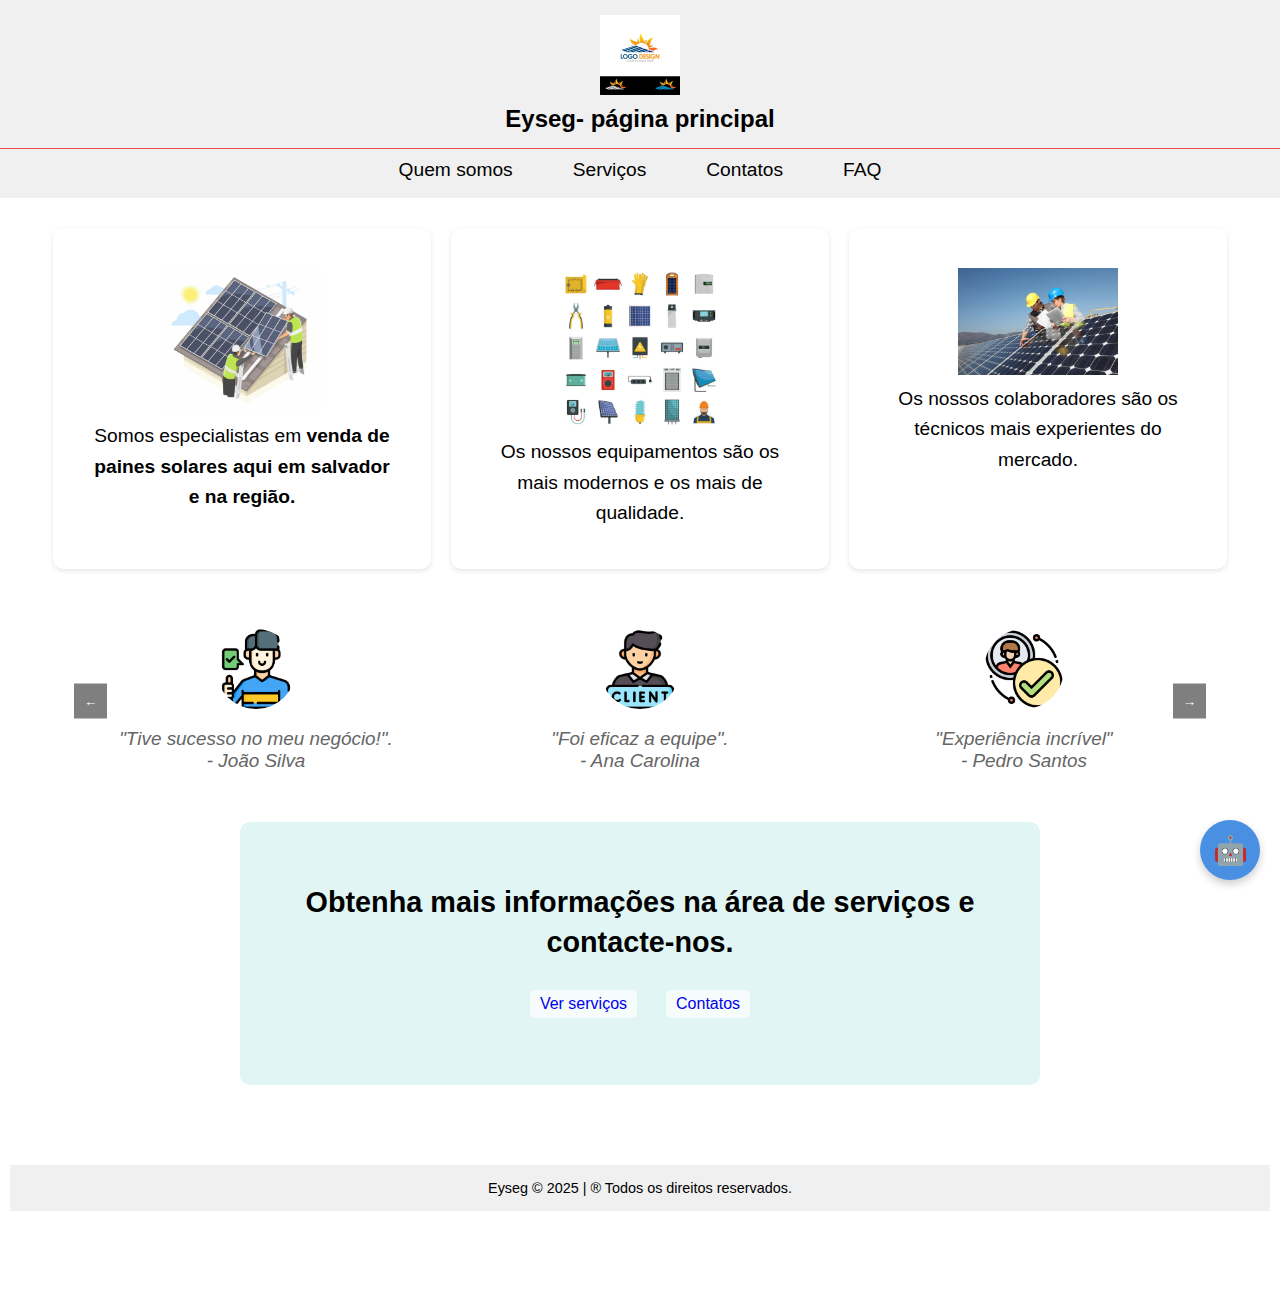
<file: index.html>
<!DOCTYPE html>
<html lang="pt-BR">

<head>
    <meta charset="UTF-8">
    <meta http-equiv="X-UA-Compatible" content="IE=edge">
    <meta name="viewport" content="width=device-width, initial-scale=1.0">
    <title>Eyseg</title>
    <link rel="stylesheet" href="./style/estilo.css">
    <link rel="shortcut icon" href="imagens/logo.jpg" type="logo/png">
    <meta name="description"
        content="Especialistas em venda de paines solares, oferecendo soluções inovadoras para otimização de processos empresariais. Conheça nossos serviços e entre em contato conosco">
</head>

<body>
    <header class="container-cabecalho">
        <img src="./imagens/logo.jpg" alt="Logo da empresa" title="paines solares" class="logo">
        <h3>Eyseg- página principal</h3>
        <button id="menu-toggle" class="menu-toggle" aria-label="Abrir menu" aria-expanded="false">
            <span class="hamburger"></span>
        </button>
    </header>
    <nav class="container-navegacao" id="nav-menu">
        <button id="close-menu-btn" class="close-menu-btn" aria-label="Fechar menu">&times;</button>
        <img src="./imagens/logo.jpg" alt="Logo da empresa" class="menu-logo">
        <ul class="nav-menu">
            <li><a href="./index.html">Quem somos</a></li>
            <li><a href="./servico.html">Serviços</a></li>
            <li><a href="./contatos.html">Contatos</a></li>
            <li><a href="./faq.html">FAQ</a></li>
        </ul>
    </nav>
    <main>
        <section class="container-quem-somos">
            <article class="servico animate-on-scroll">
                <img src="imagens/especialista.webp" class="icone" alt="paines solares">
                <p class="servico-texto">
                    Somos especialistas em <span class="servico-texto-realce">venda de paines solares aqui em salvador e na região.</span><br>
                                 </p>
            </article>
            <article class="servico animate-on-scroll">
                <img src="imagens/equipamentos.jpeg" class="icone" alt="equipamentos modernos">
                <p class="servico-texto">
                    Os nossos equipamentos são os mais modernos e os mais de qualidade.
                </p>
            </article>
            <article class="servico animate-on-scroll">
                <img src="imagens/colaboradores.jpg" class="icone" alt="colaboradores experientes">
                <p class="servico-texto">
                    Os nossos colaboradores são os técnicos mais experientes do mercado.
                </p>
            </article>
        </section>
        <section class="carousel-container">
            <div class="carousel-track">
                <div class="carousel-slide">
                    <img src="imagens/cliente1.png" alt="Cliente 1" class="client-image">
                    <blockquote class="testimonial">
                        <p class="testimonial">"Tive sucesso no meu negócio!".</p>
                        <cite class="testimonial">- João Silva</cite>
                    </blockquote>
                </div>
                <div class="carousel-slide">
                    <img src="imagens/cliente2.png" alt="Cliente 2" class="client-image">
                    <blockquote class="testimonial">
                        <p class="testimonial">"Foi eficaz a equipe".</p>
                        <cite class="testimonial">- Ana Carolina</cite>
                    </blockquote>
                </div>
                <div class="carousel-slide">
                    <img src="imagens/cliente3.png" alt="Cliente 3" class="client-image">
                    <blockquote class="testimonial">
                        <p class="testimonial">"Experiência incrível"</p>
                        <cite class="testimonial">- Pedro Santos</cite>
                    </blockquote>
                </div>
                <div class="carousel-slide">
                    <img src="imagens/cliente4.jpg" alt="Cliente 4" class="client-image">
                    <blockquote class="testimonial">
                        <p class="testimonial">"Equipe fantástica"</p>
                        <cite class="testimonial">- Pedro Oliveira</cite>
                    </blockquote>
                </div>
                <div class="carousel-slide">
                    <img src="imagens/cliente5.png" alt="Cliente 5" class="client-image">
                    <blockquote class="testimonial">
                        <p class="testimonial">"Profissionais compromissados"</p>
                        <cite class="testimonial">- João Gilberto</cite>
                    </blockquote>
                </div>
                <div class="carousel-slide">
                    <img src="imagens/cliente6.png" alt="Cliente 6" class="client-image">
                    <blockquote class="testimonial">
                        <p class="testimonial">"Adoro o clima, bem agradável"</p>
                        <cite class="testimonial">- João Silva</cite>
                    </blockquote>
                </div>
                <div class="carousel-slide">
                    <img src="imagens/cliente7.webp" alt="Cliente 8" class="client-image">
                    <blockquote class="testimonial">
                        <p class="testimonial">"Paines solares de qualidade"</p>
                        <cite class="testimonial">- João Alberto</cite>
                    </blockquote>
                </div>
            </div>
            <button class="carousel-prev">←</button>
            <button class="carousel-next">→</button>
        </section>
        <section class="container-servicos-contactos animate-on-scroll">
            <h1>Obtenha mais informações na área de serviços e contacte-nos.</h1>
            <div class="botoes-servicos-contactos">
                <a href="servico.html" class="botao">Ver serviços</a>
                <a href="contatos.html" class="botao">Contatos</a>
            </div>
        </section>
    </main>
    <footer class="animate-footer">
        Eyseg &copy; 2025 | &reg; Todos os direitos reservados.
    </footer>
    <div class="chatbot-container">
        <div id="chatbot-window">
            <div class="chatbot-header">
                <span>Assistente de IA</span>
                <button id="close-chatbot">&times;</button>
            </div>
            <div class="chatbot-messages" id="chatbot-messages"></div>
            <div class="chatbot-input">
                <input type="text" id="user-input" placeholder="Digite 'Quem somos', 'Serviços' ou 'Contato'...">
                <button id="send-message">Enviar</button>
            </div>
        </div>
        <button id="chatbot-toggle" aria-label="Abrir chat">🤖</button>
    </div>
    <script src="./script/script.js"></script>
</body>

</html>
</file>
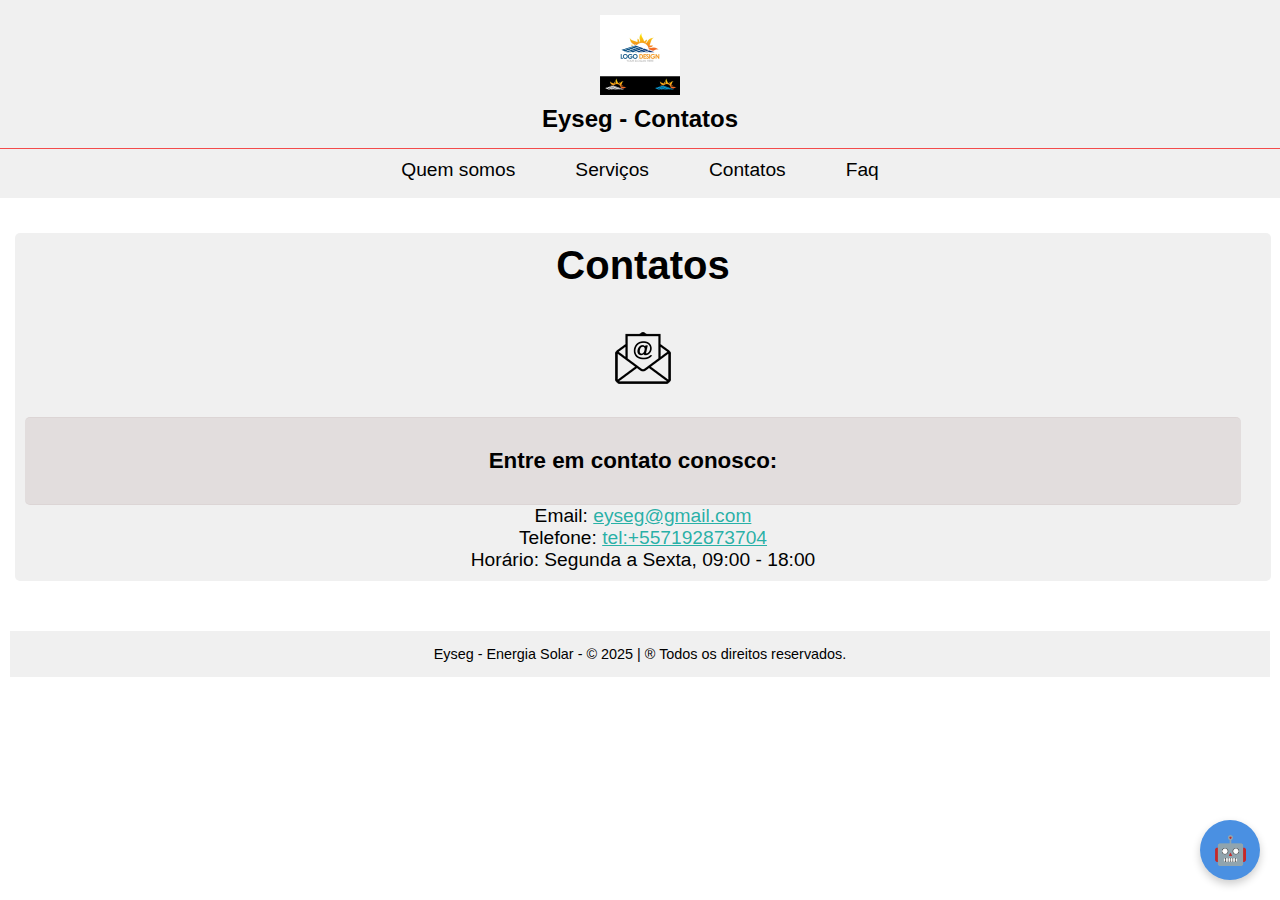
<file: contatos.html>
<!DOCTYPE html>
<html lang="pt-BR">

<head>
    <meta charset="UTF-8">
    <meta http-equiv="X-UA-Compatible" content="IE=edge">
    <meta name="viewport" content="width=device-width, initial-scale=1.0">
    <meta name="description" content="Página de contatos para a empresa EYSEG.">
    <title>Eyseg</title>
    <link rel="stylesheet" href="./style/estilo.css">
    <link rel="shortcut icon" href="imagens/logo.jpg" type="logo/png">
</head>

<body>
    <header class="container-cabecalho">
        <img src="imagens/logo.jpg" alt="Logo da empresa" title="paines solares" class="logo">
        <h3>Eyseg - Contatos</h3>
        <button id="menu-toggle" class="menu-toggle" aria-label="Abrir menu" aria-expanded="false">
            <span class="hamburger"></span>
        </button>
    </header>
    <nav class="container-navegacao" id="nav-menu">
        <button id="close-menu-btn" class="close-menu-btn" aria-label="Fechar menu">&times;</button>
        <img src="imagens/logo.jpg" alt="Logo da empresa" class="menu-logo">
        <ul class="nav-menu">
            <li><a href="index.html">Quem somos</a></li>
            <li><a href="servico.html">Serviços</a></li>
            <li><a href="contatos.html">Contatos</a></li>
            <li><a href="Faq.html">Faq</a></li>
        </ul>
    </nav>
    <main>
        <section class="container-contatos animate-on-scroll">
            <h1>Contatos</h1>
            <img src="imagens/icon_email.png" alt="Contato" class="contact-image">
            <h3>Entre em contato conosco:</h3>
            <p>Email: <a href="eyseg@gmail.com">eyseg@gmail.com</a></p>
            <p>Telefone: <a href="tel:+557192873704">tel:+557192873704</a></p>
            <p>Horário: Segunda a Sexta, 09:00 - 18:00</p>
        </section>
    </main>
    <footer class="animate-footer">
       Eyseg - Energia Solar - &copy; 2025 | &reg; Todos os direitos reservados.
    </footer>
    <div class="chatbot-container">
        <div id="chatbot-window">
            <div class="chatbot-header">
                <span>Assistente de eyseg</span>
                <button id="close-chatbot">&times;</button>
            </div>
            <div class="chatbot-messages" id="chatbot-messages"></div>
            <div class="chatbot-input">
                <input type="text" id="user-input" placeholder="Digite 'Quem somos', 'Serviços' ou 'Contato'...">
                <button id="send-message">Enviar</button>
            </div>
        </div>
        <button id="chatbot-toggle" aria-label="Abrir chat">🤖</button>
    </div>
    <script src="./script/script.js"></script>
</body>

</html>
</file>
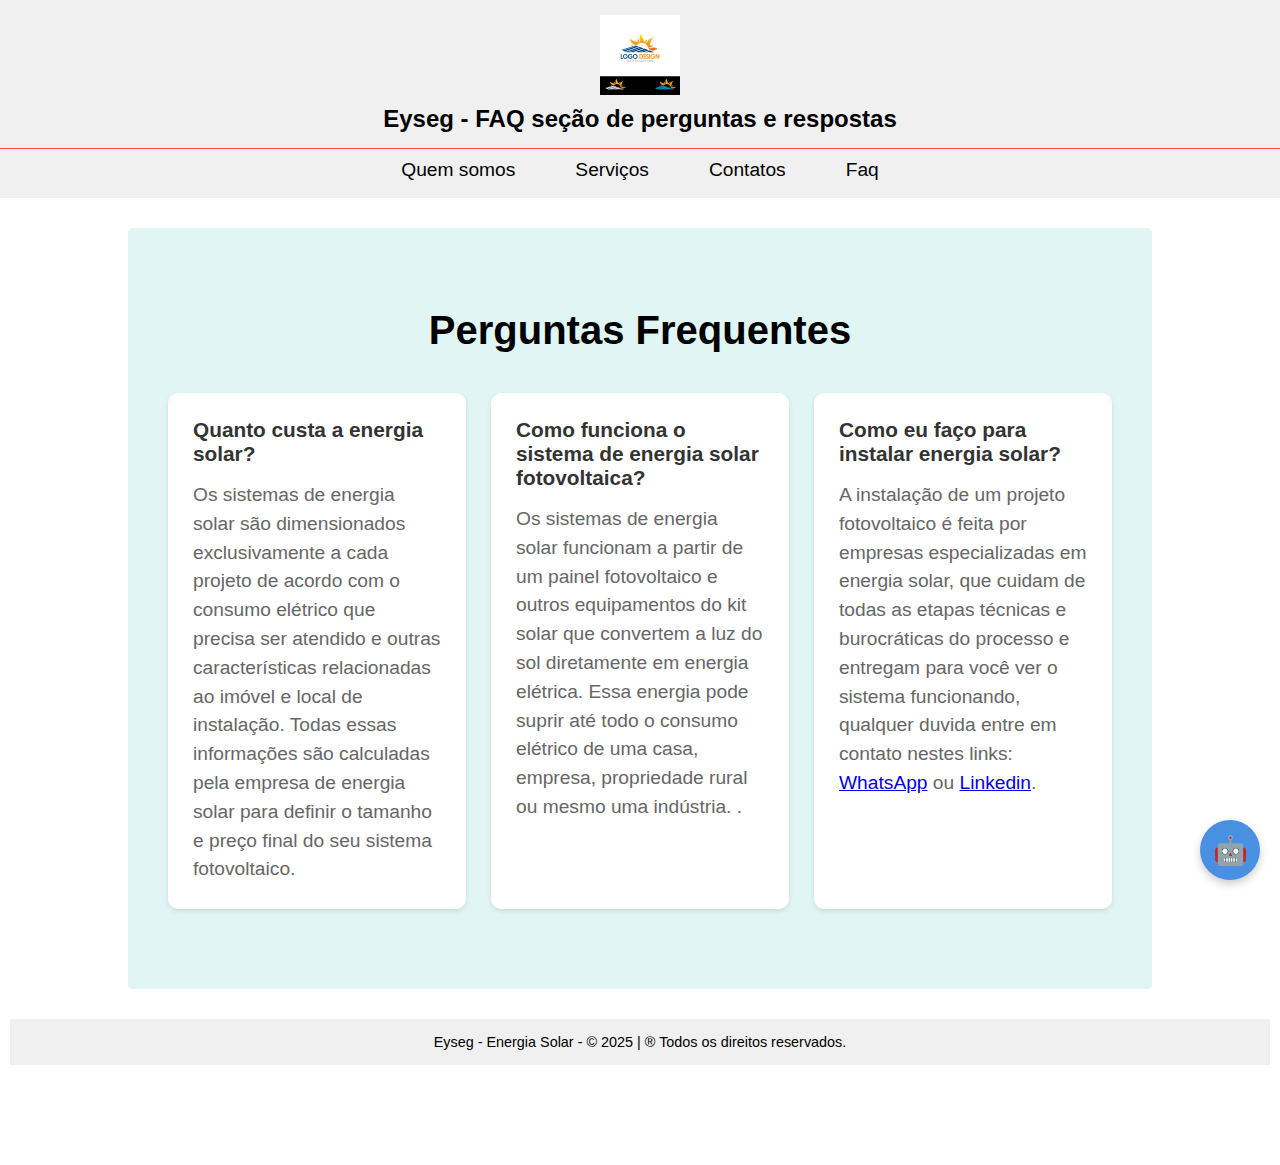
<file: faq.html>
<!DOCTYPE html>
<html lang="pt-BR">

<head>
    <meta charset="UTF-8">
    <meta http-equiv="X-UA-Compatible" content="IE=edge">
    <meta name="viewport" content="width=device-width, initial-scale=1.0">
    <meta name="description"
        content="Especialistas em venda de paines solares oferecendo soluções inovadoras para otimização de processos empresariais. Conheça nossos serviços e entre em contato!">
    <title>Eyseg</title>
    <link rel="stylesheet" href="./style/estilo.css">
    <link rel="shortcut icon" href="./imagens/logo.jpg" type="image/png">
</head>

<body>
    <header class="container-cabecalho">
        <img src="imagens/logo.jpg" alt="Logo da empresa" title="Inteligência artificial" class="logo">
        <h3>Eyseg - FAQ seção de perguntas e respostas </h3>
        <button id="menu-toggle" class="menu-toggle" aria-label="Abrir menu" aria-expanded="false">
            <span class="hamburger"></span>
        </button>
    </header>
    <nav class="container-navegacao" id="nav-menu">
        <button id="close-menu-btn" class="close-menu-btn" aria-label="Fechar menu">&times;</button>
        <ul class="nav-menu">
            <li><a href="index.html">Quem somos</a></li>
            <li><a href="servico.html">Serviços</a></li>
            <li><a href="contatos.html">Contatos</a></li>
            <li><a href="Faq.html">Faq</a></li>
        </ul>
    </nav>
    <section class="faq-section animate-on-scroll">
        <h2>Perguntas Frequentes</h2>
        <div class="faq-container" id="faq-container">
            <div class="faq-item">
                <h3 class="faq-question">Quanto custa a energia solar?</h3>
                <p class="faq-answer">Os sistemas de energia solar são dimensionados exclusivamente a cada projeto de acordo com o consumo elétrico que precisa ser atendido e outras características relacionadas ao imóvel e local de instalação. Todas essas informações são calculadas pela empresa de energia solar para definir o tamanho e preço final do seu sistema fotovoltaico. 
</p>
            </div>
            <div class="faq-item">
                <h3 class="faq-question">Como funciona o sistema de energia solar fotovoltaica?</h3>
                <p class="faq-answer">Os sistemas de energia solar funcionam a partir de um painel fotovoltaico e outros equipamentos do kit solar que convertem a luz do sol diretamente em energia elétrica. Essa energia pode suprir até todo o consumo elétrico de uma casa, empresa, propriedade rural ou mesmo uma indústria. 

.</p>
            </div>
            <div class="faq-item">
                <h3 class="faq-question">Como eu faço para instalar energia solar?</h3>
                <p class="faq-answer">A instalação de um projeto fotovoltaico é feita por empresas especializadas em energia solar, que cuidam de todas as etapas técnicas e burocráticas do processo e entregam para você ver  o sistema funcionando, qualquer duvida entre em contato nestes links: <a href="https://wa.me/557192873704" target="_blank">WhatsApp</a> ou <a
                        href="https://www.linkedin.com/in/suaempresa" target="_blank">Linkedin</a>.</p>
            </div>
        </div>
    </section>
    <footer class="animate-footer">
       Eyseg - Energia Solar - &copy; 2025 | &reg; Todos os direitos reservados.
    </footer>
    <div class="chatbot-container">
        <div id="chatbot-window">
            <div class="chatbot-header">
                <span>Assistente de Suporte</span>
                <button id="close-chatbot">&times;</button>
            </div>
            <div class="chatbot-messages" id="chatbot-messages"></div>
            <div class="chatbot-input">
                <input type="text" id="user-input" placeholder="Digite 'Quem somos', 'Serviços' ou 'Contato'...">
                <button id="send-message">Enviar</button>
            </div>
        </div>
        <button id="chatbot-toggle" aria-label="Abrir chat">🤖</button>
    </div>
    <script src="./script/script.js"></script>
</body>

</html>
</file>
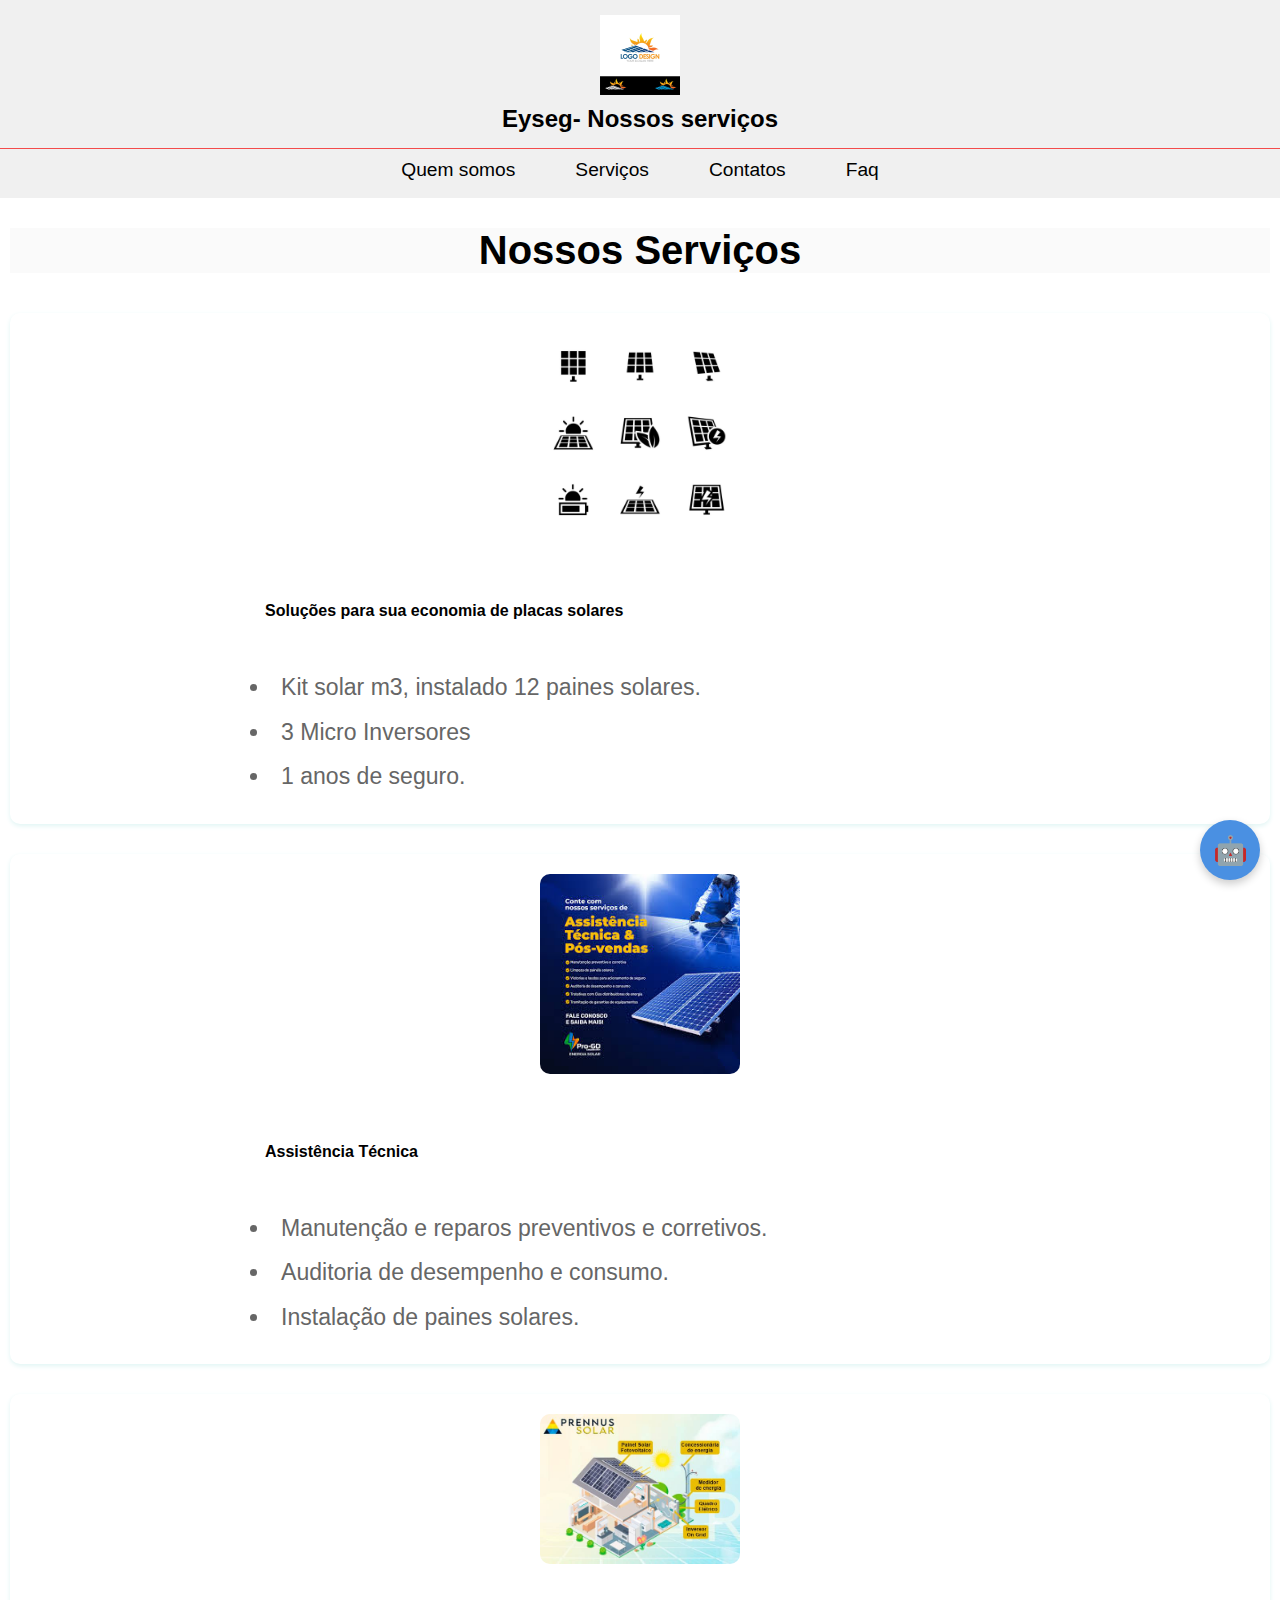
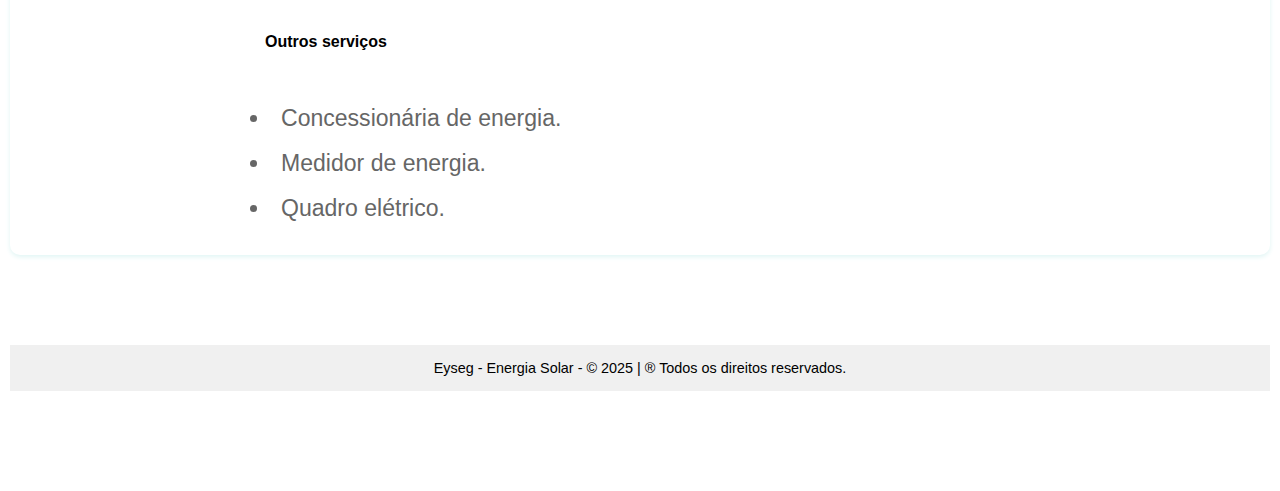
<file: servico.html>
<!DOCTYPE html>
<html lang="pt-BR">

<head>
    <meta charset="UTF-8">
    <meta http-equiv="X-UA-Compatible" content="IE=edge">
    <meta name="viewport" content="width=device-width, initial-scale=1.0">
    <meta name="description"
        content="Especialistas em venda de paines solares oferecendo soluções inovadoras para otimização de processos empresariais. Conheça nossos serviços e entre em contato!">
    <title>Eyseg</title>
    <link rel="stylesheet" href="./style/estilo.css">
    <link rel="shortcut icon" href="imagens/logo.jpg" type="logo/png">
</head>

<body>
    <header class="container-cabecalho">
        <img src="imagens/logo.jpg" alt="Logo da empresa" title="Inteligência artificial" class="logo">
        <h3>Eyseg- Nossos serviços</h3>
        <button id="menu-toggle" class="menu-toggle" aria-label="Abrir menu" aria-expanded="false">
            <span class="hamburger"></span>
        </button>
    </header>
    <nav class="container-navegacao" id="nav-menu">
        <button id="close-menu-btn" class="close-menu-btn" aria-label="Fechar menu">&times;</button>
        <img src="imagens/logo.jpg" alt="Logo da empresa" class="menu-logo">
        <ul class="nav-menu">
            <li><a href="index.html">Quem somos</a></li>
            <li><a href="servico.html">Serviços</a></li>
            <li><a href="contatos.html">Contatos</a></li>
            <li><a href="Faq.html">Faq</a></li>
        </ul>
    </nav>
    <main>
        <section class="container-servicos">
            <h1>Nossos Serviços</h1>
            <article class="servico-card">
                <img src="imagens/vendas.jpg" alt="venda de paínes solares" class="service-image">
                <h3>Soluções para sua economia de placas solares</h3>
                <ul>
                    <li>Kit solar m3, instalado 12 paines solares.</li>
                    <li>3 Micro Inversores</li>
                    <li>1 anos de seguro.</li>
                </ul>
            </article>
            <article class="servico-card">
                <img src="imagens/assistencia técnica.jpeg" alt="Assistência técnica" class="service-image">
                <h3>Assistência Técnica</h3>
                <ul>
                    <li>Manutenção e reparos preventivos e corretivos.</li>
                    <li> Auditoria de desempenho e consumo.</li>
                    <li>Instalação de paines solares.</li>
                </ul>
            </article>
            <article class="servico-card">
                <img src="imagens/servicos.jpg" alt="serviços" class="service-image">
                <h3>Outros serviços</h3>
                <ul>
                    <li>Concessionária de energia.</li>
                    <li>Medidor de energia.</li>
                    <li>Quadro elétrico.</li>
                </ul>
            </article>
        </section>
    </main>
    <footer class="animate-footer">
       Eyseg - Energia Solar - &copy; 2025 | &reg; Todos os direitos reservados.
    </footer>
    <div class="chatbot-container">
        <div id="chatbot-window">
            <div class="chatbot-header">
                <span>Assistente de suporte</span>
                <button id="close-chatbot">&times;</button>
            </div>
            <div class="chatbot-messages" id="chatbot-messages"></div>
            <div class="chatbot-input">
                <input type="text" id="user-input" placeholder="Digite 'Quem somos', 'Serviços' ou 'Contato'...">
                <button id="send-message">Enviar</button>
            </div>
        </div>
        <button id="chatbot-toggle" aria-label="Abrir chat">🤖</button>
    </div>
    <script src="./script/script.js"></script>
</body>

</html>
</file>
<file: style/estilo.css>
* {
  margin: 0;
  padding: 0;
  box-sizing: border-box;
}

body {
  font-family: "Roboto", Arial, Helvetica, sans-serif;
  background-color: white;
  padding-bottom: 100px;
}

main {
  padding: 20px 0;
  overflow: visible;
}

.container-cabecalho {
  background-color: #f0f0f0;
  display: flex;
  align-items: center;
  justify-content: space-between;
  position: sticky;
  top: 0;
  z-index: 100;
  border-bottom: 1px solid rgba(243, 0, 0, 0.692);
  padding: 10px 15px;
}

.container-cabecalho .logo {
  max-width: 60px;
  z-index: 102;
}

.container-cabecalho h3 {
  font-weight: 600;
  font-size: 1.1em;
  color: black;
  margin: 0 10px 0 0;
  white-space: nowrap;
}

.menu-toggle {
  display: block;
  background: none;
  border: none;
  cursor: pointer;
  z-index: 100;
  width: 30px;
  height: 30px;
  position: relative;
}

.hamburger,
.hamburger::before,
.hamburger::after {
  content: "";
  display: block;
  position: absolute;
  width: 24px;
  height: 2px;
  background-color: #333;
  border-radius: 2px;
}

.hamburger {
  top: 14px;
  left: 3px;
}

.hamburger::before {
  top: -8px;
}

.hamburger::after {
  top: 8px;
}

.container-navegacao {
  position: fixed;
  top: 0;
  right: -100%;
  max-width: 300px;
  height: 15vh;
  background-color: black;
  backdrop-filter: blur(8px);
  transition: right 0.35s ease-in-out;
  z-index: 101;
  display: flex;
  flex-direction: column;
  align-items: flex-start;
  justify-content: flex-start;
  padding: 60px 40px 40px 40px;
  box-shadow: 0 4px 20px rgba(0, 0, 0, 0.3);
  overflow-y: auto;
  box-sizing: border-box;
}

.container-navegacao.active {
  right: 0;
}

.close-menu-btn {
  display: block;
  position: absolute;
  top: 20px;
  right: 20px;
  font-size: 1.8rem;
  font-weight: bold;
  color: white;
  cursor: pointer;
  background: none;
  border: none;
  transition: transform 0.2s ease, color 0.2s ease;
  z-index: 102;
}

.close-menu-btn:hover {
  transform: scale(1.1);
  color: #ff4d4d;
}

.nav-menu {
  list-style: none;
  padding: 0;
  margin: 0;
  display: flex;
  flex-direction: column;
  align-items: flex-start;
  gap: 8px;
  width: 100%;
}

.nav-menu a {
  font-size: 1em;
  text-decoration: none;
  color: white;
  padding: 8px;
  border-radius: 6px;
  transition: background-color 0.3s, color 0.3s;
  text-align: left;
  width: 100%;
  display: block;
}

.nav-menu a:hover {
  background-color: white;
  color: black;
  border-bottom: none;
}

.menu-logo {
  display: none;
}

.container-quem-somos,
.container-servicos,
.container-contatos,
.container-servicos-contactos,
.faq-section {
  padding: 30px 15px;
  margin-bottom: 30px;
}

.container-quem-somos {
  display: flex;
  flex-direction: column;
  gap: 20px;
}

.container-quem-somos .servico {
  background-color: white;
  width: 100%;
  padding: 20px;
  border-radius: 10px;
  text-align: center;
  transition: transform 0.3s ease;
  box-shadow: 0 2px 5px rgba(0, 0, 0, 0.1);
}

.container-quem-somos .servico:hover {
  transform: translateY(-10px);
}

.container-quem-somos .icone {
  margin-bottom: 5px;
  max-width: 160px;
}

.service-image,
.contact-image {
  max-width: 200px;
  margin-bottom: 25px;
  border-radius: 10px;
  border-radius: 10px;
}

.servico-texto {
  font-size: 1.2em;
  color: black;
  line-height: 1.6;
}

.servico-texto-realce {
  color: black;
  font-weight: bold;
}

.container-servicos {
  text-align: center;
}

.container-servicos h1,
.container-contatos h1 {
  font-size: 1.8em;
  margin-bottom: 20px;
}

.container-servicos h1 {
  background-color: rgba(226, 226, 226, 0.171);
}

.servico-card {
  margin-bottom: 30px;
  transition: transform 0.3s ease, background-color 0.3s ease;
  background-color: white;
  padding: 20px;
  border-radius: 10px;
  box-shadow: 0 2px 5px rgb(224, 245, 244);
}

.servico-card:hover {
  transform: translateY(-5px);
}

.container-servicos h3 {
  background-color: white;
  margin: 20px auto;
  padding: 10px;
  border-top: 4px solid #f0f0f0;
  border-left: none;
  border-radius: 5px;
  text-align: left;
  font-size: 1em;
}

.container-contatos {
  text-align: center;
  background-color: #f0f0f0;
  border-radius: 5px;
  padding: 35px;
  margin: 15px;
}

.container-contatos h1 {
  color: black;
}

.container-contatos h3 {
  margin-right: 20px;
  text-align: center;
  padding: 30px;
  background-color: #d8cece8f;
  border-top: 1px solid #d8cece8f;
  border-bottom: 1px solid #d8cece8f;
  border-radius: 5px;
  font-size: 1.4em;
  flex-direction: column;
}

.container-contatos p a {
  color: rgba(3, 165, 154, 0.849);
  text-decoration: underline;
  transition: opacity 0.3s ease;
}

.container-contatos p a:hover {
  opacity: 0.7;
}

.container-servicos ul,
.container-contatos p {
  list-style-position: inside;
  text-align: left;
  margin: 0 auto;
  padding-left: 0;
  display: inline-block;
  width: 100%;
  font-size: 1.2em;
}

.container-servicos li {
  margin: 10px 0;
  color: #666;
  line-height: 1.5;
  font-size: 1.2em;
}

.container-contatos p {
  text-align: center;
}

.container-servicos-contactos {
  background-color: rgb(224, 245, 244);
  text-align: center;
  max-width: 95%;
  margin: 0 auto 30px auto;
  border-radius: 10px;
}

.container-servicos-contactos h1 {
  font-size: 1.4em;
  background-color: inherit;
  margin-bottom: 20px;
  line-height: 1.4;
}

.botoes-servicos-contactos .botao {
  display: block;
  text-decoration: none;
  font-size: 1em;
  background-color: rgba(255, 253, 253, 0.699);
  padding: 12px 20px;
  margin: 10px 0;
  border-radius: 5px;
  transition: all 0.3s ease;
  width: 100%;
}

.botoes-servicos-contactos .botao:hover {
  transform: scale(1.05);
}

.animate-on-scroll {
  opacity: 0;
  transform: translateY(20px);
  transition: opacity 0.8s ease-out, transform 0.8s ease-out;
}

.animate-on-scroll.fade-in {
  opacity: 1;
  transform: translateY(0);
}

footer.animate-footer {
  padding: 15px;
  text-align: center;
  background-color: #f0f0f0;
  margin: 0 10px;
  font-size: 0.9em;
}

.carousel-container {
  width: 100%;
  max-width: 90%;
  margin: 40px auto;
  overflow: hidden;
  position: relative;
}

.carousel-track {
  display: flex;
  transition: transform 0.5s ease-in-out;
}

.carousel-slide {
  width: 100%;
  text-align: center;
  padding: 10px;
  flex-shrink: 0;
}

.client-image {
  width: 80px;
  height: 80px;
  border-radius: 50%;
  object-fit: cover;
  margin-bottom: 15px;
}

.testimonial {
  font-style: italic;
  color: #666;
  font-size: 2.1vh;
}

.carousel-prev,
.carousel-next {
  position: absolute;
  top: 50%;
  transform: translateY(-50%);
  background-color: rgba(0, 0, 0, 0.5);
  color: white;
  border: none;
  padding: 10px;
  cursor: pointer;
  z-index: 10;
}

.carousel-prev {
  left: 10px;
}

.carousel-next {
  right: 10px;
}

.chatbot-container {
  position: fixed;
  bottom: 20px;
  right: 20px;
  z-index: 1000;
}

#chatbot-toggle {
  background-color: #4a90e2;
  color: white;
  border: none;
  border-radius: 50%;
  width: 60px;
  height: 60px;
  font-size: 28px;
  cursor: pointer;
  box-shadow: 0 4px 8px rgba(0, 0, 0, 0.2);
  display: flex;
  justify-content: center;
  align-items: center;
  transition: transform 0.3s ease;
}

#chatbot-toggle:hover {
  background-color: #357abd;
}

#chatbot-window {
  display: none;
  position: fixed;
  bottom: 90px;
  right: 20px;
  width: 350px;
  max-width: 90vw;
  height: 450px;
  background-color: #f0f0f0;
  border-radius: 15px;
  box-shadow: 0 5px 15px rgba(0, 0, 0, 0.3);
  flex-direction: column;
  overflow: hidden;
  border: 1px solid #ddd;
  gap: 10px;
}

#chatbot-window.active {
  display: flex;
}

.chatbot-header {
  background-color: #4a90e2;
  color: white;
  padding: 15px;
  font-weight: bold;
  text-align: center;
  position: relative;
  flex-shrink: 0;
}

#close-chatbot {
  position: absolute;
  top: 50%;
  right: 15px;
  transform: translateY(-50%);
  background: none;
  border: none;
  color: white;
  font-size: 1.5rem;
  cursor: pointer;
  transition: transform 0.2s ease;
}

#close-chatbot:hover {
  transform: translateY(-50%) scale(1.1);
}

.chatbot-messages {
  padding: 15px;
  flex-grow: 1;
  overflow-y: auto;
}

.message {
  margin: 8px 0;
  padding: 8px 12px;
  border-radius: 15px;
  max-width: 80%;
}

.bot-message {
  background-color: #e0f0f7;
  color: #333;
  float: left;
  clear: both;
}

.user-message {
  background-color: #4a90e2;
  color: white;
  float: right;
  clear: both;
}

.chatbot-input {
  display: flex;
  padding: 10px;
  border-top: 1px solid #ddd;
  background-color: #fff;
  flex-shrink: 0;
}

#user-input {
  flex: 1;
  padding: 10px;
  border: 2px solid #4a90e2;
  border-radius: 4px;
  background-color: #fff;
  color: #333;
  font-size: 14px;
}

#send-message {
  padding: 10px 20px;
  margin: 2px 5px 3px 10px;
  background-color: #4a90e2;
  color: white;
  border: none;
  border-radius: 4px;
  cursor: pointer;
}

.faq-section {
  background-color: rgb(224, 245, 244);
  border-radius: 5px;
  margin: 0 auto 30px;
  padding: 40px 15px;
  margin-top: 30px;
}

.faq-section h2 {
  font-size: 1.8em;
  color: black;
  margin-bottom: 30px;
  text-align: center;
}

.faq-container {
  display: grid;
  grid-template-columns: 1fr;
  gap: 25px;
  padding: 0;
  margin: 0 auto;
  max-width: 600px;
}

.faq-item {
  background-color: #fff;
  padding: 25px;
  border-radius: 10px;
  box-shadow: 0 2px 5px rgba(0, 0, 0, 0.1);
  transition: transform 0.2s ease;
  text-align: left;
  overflow: hidden;
  word-wrap: break-word;
  position: relative;
}

.faq-item:hover {
  transform: translateY(-5px);
}

.faq-question {
  font-size: 1.3em;
  color: #333;
  margin: 0;
  position: relative;
}

.faq-answer {
  font-size: 1.2em;
  color: #666;
  overflow: hidden;
  margin-top: 15px;
  line-height: 1.5;
}

.container-contatos .contact-image {
  filter: brightness(0);
}

@media screen and (max-width: 900px) {
  .container-navegacao {
    max-width: 450px;
    height: 40vh;
    padding-right: 50px;
  }
}

@media screen and (min-width: 700px) {
  .container-cabecalho h3 {
    font-size: 1.3em;
  }

  .container-quem-somos {
    flex-direction: row;
    flex-wrap: wrap;
    justify-content: center;
  }

  .container-quem-somos .servico {
    width: 48%;
  }

  .container-servicos-contactos {
    max-width: 80%;
  }

  .faq-section {
    max-width: 80%;
    padding: 60px 20px;
  }

  .faq-container {
    grid-template-columns: repeat(2, 1fr);
    gap: 20px;
    max-width: 90%;
  }
}

@media (min-width: 430px) and (max-width: 932px) {
  .container-navegacao {
    max-width: 400px;
    height: 20vh;
  }
}

@media screen and (min-width: 1200px) {
  .container-cabecalho {
    flex-direction: column;
    align-items: center;
    justify-content: center;
    padding: 15px 40px;
  }

  .container-cabecalho .logo {
    max-width: 80px;
  }

  .container-cabecalho h3 {
    font-size: 1.5em;
    margin: 10px 0 0 0;
  }

  .menu-toggle,
  .close-menu-btn {
    display: none;
  }

  .menu-logo {
    display: none;
  }

  .container-navegacao {
    position: relative;
    height: auto;
    width: 100%;
    background-color: #f0f0f0;
    backdrop-filter: none;
    display: flex;
    flex-direction: row;
    justify-content: center;
    align-items: center;
    padding: 10px 0;
    right: 0;
    box-shadow: none;
    overflow-y: visible;
    z-index: 1;
    max-width: none;
  }

  .nav-menu {
    display: flex;
    flex-direction: row;
    gap: 40px;
    margin-top: 0;
    width: auto;
    justify-content: center;
  }

  .nav-menu a {
    font-size: 1.2em;
    width: auto;
    padding: 0 10px 5px 10px;
    border-radius: 0;
    border-bottom: 2px solid transparent;
    background: transparent;
    color: black;
  }

  .nav-menu a:hover {
    color: #f00;
    border-bottom: 2px solid #f00;
    background-color: transparent;
  }

  .container-quem-somos,
  .container-servicos,
  .container-contatos,
  .container-servicos-contactos,
  .faq-section {
    padding: 10px;
    margin-bottom: 30px;
  }

  .container-quem-somos .servico {
    width: 30%;
    min-width: 280px;
    padding: 40px;
  }

  .service-image,
  .contact-image {
    max-width: 200px;
  }

  .container-servicos h1,
  .container-contatos h1,
  .faq-section h2 {
    font-size: 2.5em;
    margin-bottom: 40px;
  }

  .container-servicos h3 {
    border-left: 5px solid white;
    border-top: none;
    max-width: 800px;
    padding: 20px;
  }

  .container-contatos {
    max-width: 1500px;
    margin-right: 1vh;
  }
.container-contatos h1{
    text-align: center;
    display: flex;
    align-items: center;
    justify-content: center;
}

  .container-servicos ul,
  .container-contatos p {
    max-width: 780px;
  }

  .container-servicos-contactos {
    max-width: 800px;
    padding: 60px 40px;
    margin: 0 auto 60px auto;
  }

  .container-servicos-contactos h1 {
    font-size: 1.8em;
  }

  .botoes-servicos-contactos {
    display: flex;
    justify-content: center;
    gap: 15px;
  }

  .botoes-servicos-contactos .botao {
    display: inline-block;
    width: auto;
    padding: 5px 10px;
    margin: 7px;
  }

  .carousel-slide {
    width: 33.333%;
  }

  .faq-section {
    padding: 80px 40px;
  }

  .faq-container {
    grid-template-columns: repeat(3, 1fr);
    gap: 25px;
    max-width: 1200px;
  }

  #chatbot-window {
    bottom: 100px;
    right: 30px;
  }
}
</file>
